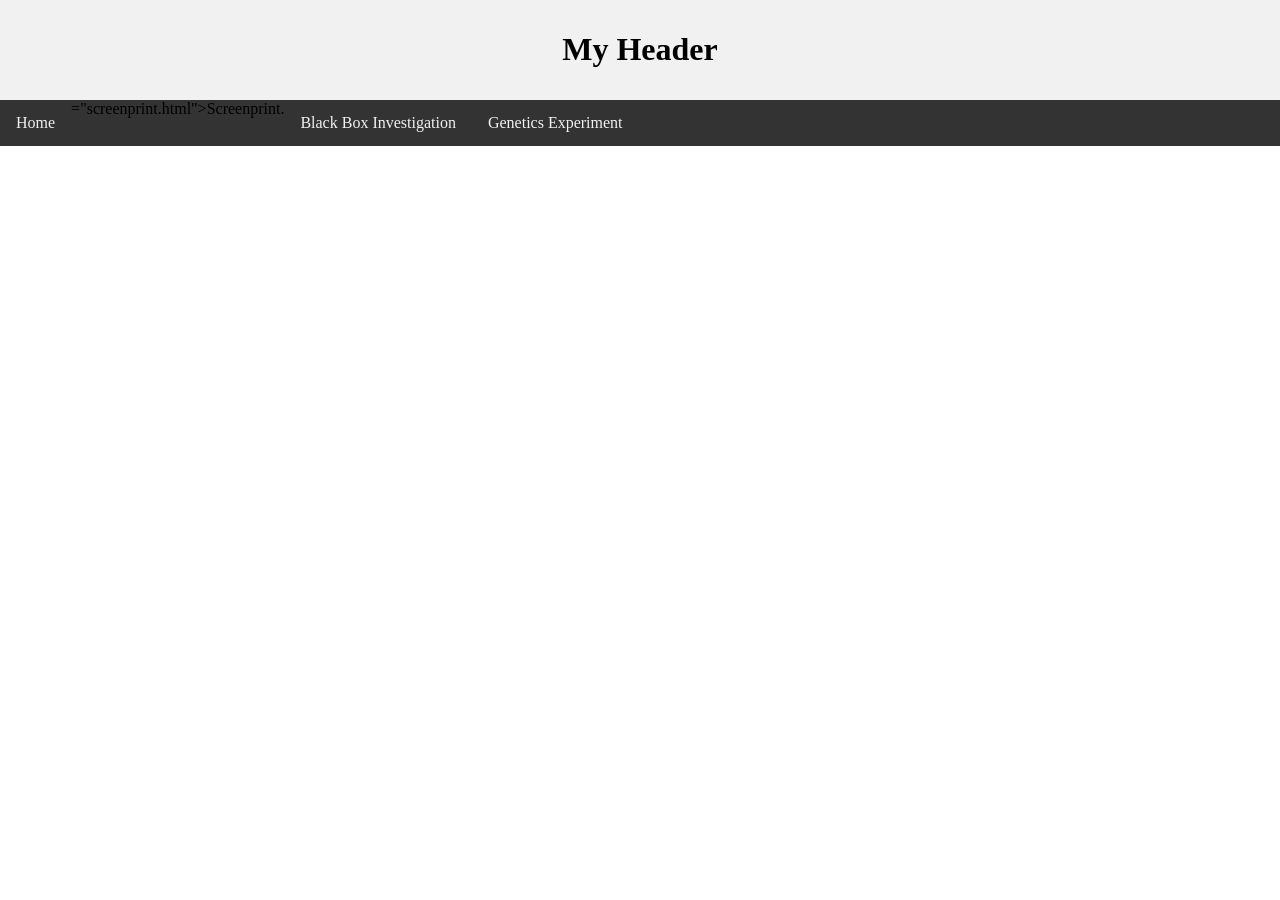
<file: index.html>
<!DOCTYPE html>
<html>
<head>
<meta charset="utf-8">
<meta name="viewport" content="width=device-width, initial-scale=1">
<style>
* {
  box-sizing: border-box;
}

body {
  margin: 0;
  padding: 0;
}

header {
  background-color: #f1f1f1;
  padding: 10px;
  text-align: center;
}

/* Style the topnav */
ul.topnav {
  display: flex;
  list-style-type: none;
  margin: 0;
  padding: 0;
  background-color: #333333;
}

/* Style links in topnav */
ul.topnav li a {
  display: block;
  color: #f1f1f1;
  padding: 14px 16px;
  text-decoration: none;
}

/* Change color on hover */
ul.topnav li a:hover {
  background-color: #dddddd;
  color: black;
}
</style>
</head>
<body>

<header>
  <h1>My Header</h1>
</header>

<ul class="topnav">
  <li><a href="#">Home</a></li>
  <li></li>="screenprint.html">Screenprint<li></li>.
  <li><a href="#">Black Box Investigation</a></li>
  <li><a href="#">Genetics Experiment</a></li>
</ul>

</body>
</html>
</file>
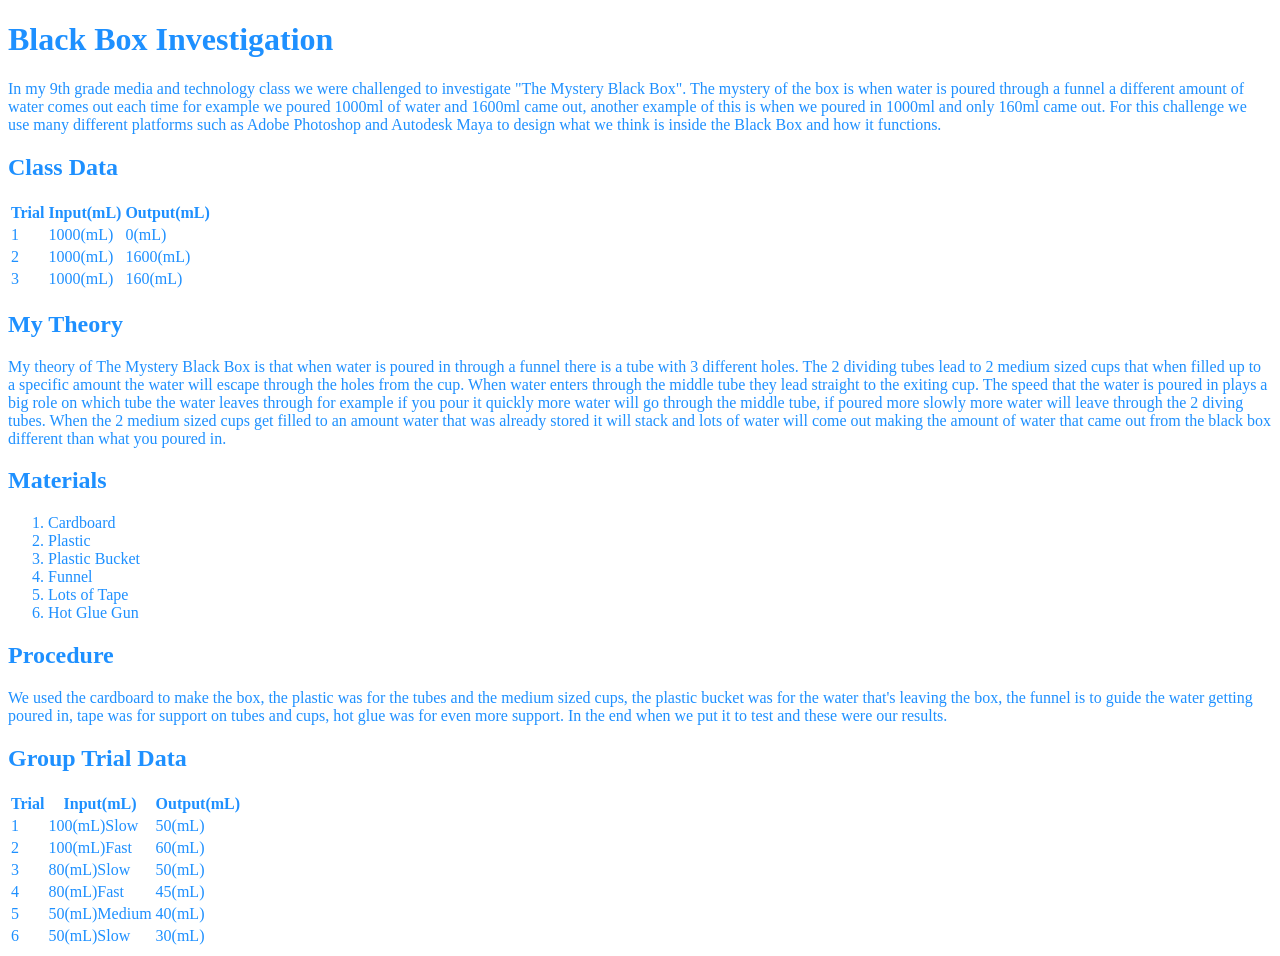
<file: blackbox.html>
<!DOCTYPE html>
<html lang="en">

<head>
 <meta charset="UTF-8">
 <title>Kayser Blackbox Investigation</title>
 <meta name="viewport" content="width=device-width,initial-scale=1">
 <link rel="stylesheet" href="style.css">
</head>

<h1>Black Box Investigation</h1>
<p>In my 9th grade media and technology class we were challenged to investigate "The Mystery Black Box". The mystery of the box is when water is poured through a funnel a different amount of water comes out each time for example we poured 1000ml of water and 1600ml came out, another example of this is when we poured in 1000ml and only 160ml came out. For this challenge we use many different platforms such as Adobe Photoshop and Autodesk Maya to design what we think is inside the Black Box and how it functions.</p>

<h2>Class Data</h2>

<table>
  <tr>
    <th>Trial</th>
    <th>Input(mL)</th>
    <th>Output(mL)</th>
  </tr>
  <tr>
    <td>1</td>
    <td>1000(mL)</td>
    <td>0(mL)</td>
  </tr>
  <tr>
    <td>2</td>
    <td>1000(mL)</td>
    <td>1600(mL)</td>
  </tr>

  <tr>
    <td>3</td>
    <td>1000(mL)</td>
    <td>160(mL)</td>
  </tr>
</table>

<h2>My Theory</h2>
<p>My theory of The Mystery Black Box is that when water is poured in through a funnel there is a tube with 3 different holes. The 2 dividing tubes lead to 2 medium sized cups that when filled up to a specific amount the water will escape through the holes from the cup. When water enters through the middle tube they lead straight to the exiting cup. The speed that the water is poured in plays a big role on which tube the water leaves through for example if you pour it quickly more water will go through the middle tube, if poured more slowly more water will leave through the 2 diving tubes. When the 2 medium sized cups get filled to an amount water that was already stored it will stack and lots of water will come out making the amount of water that came out from the black box different than what you poured in.</p>
<h2>Materials</h2>

<ol>
  <li>Cardboard</li>
  <li>Plastic</li>
  <li>Plastic Bucket</li>
  <li>Funnel</li>
  <li>Lots of Tape</li>
  <li>Hot Glue Gun</li>
</ol>  
<h2>Procedure</h2>
<p>We used the cardboard to make the box, the plastic was for the tubes and the medium sized cups, the plastic bucket was for the water that's leaving the box, the funnel is to guide the water getting poured in, tape was for support on tubes and cups, hot glue was for even more support. In the end when we put it to test and these were our results.<p/> 

<h2>Group Trial Data</h2>

<table>
  <tr>
    <th>Trial</th>
    <th>Input(mL)</th>
    <th>Output(mL)</th>
  </tr>
  <tr>
    <td>1</td>
    <td>100(mL)Slow</td>
    <td>50(mL)</td>
  </tr>
  <tr>
    <td>2</td>
    <td>100(mL)Fast</td>
    <td>60(mL)</td>
  </tr>

  <tr>
    <td>3</td>
    <td>80(mL)Slow</td>
    <td>50(mL)</td>
  </tr>
  <tr>
    <td>4</td>
    <td>80(mL)Fast</td>
    <td>45(mL)</td>
  </tr>
    <tr>
    <td>5</td>
    <td>50(mL)Medium</td>
    <td>40(mL)</td>
  </tr>
  <tr>
    <td>6</td>
    <td>50(mL)Slow</td>
    <td>30(mL)</td>
  </tr>
</table>


</body>
</html>
</file>
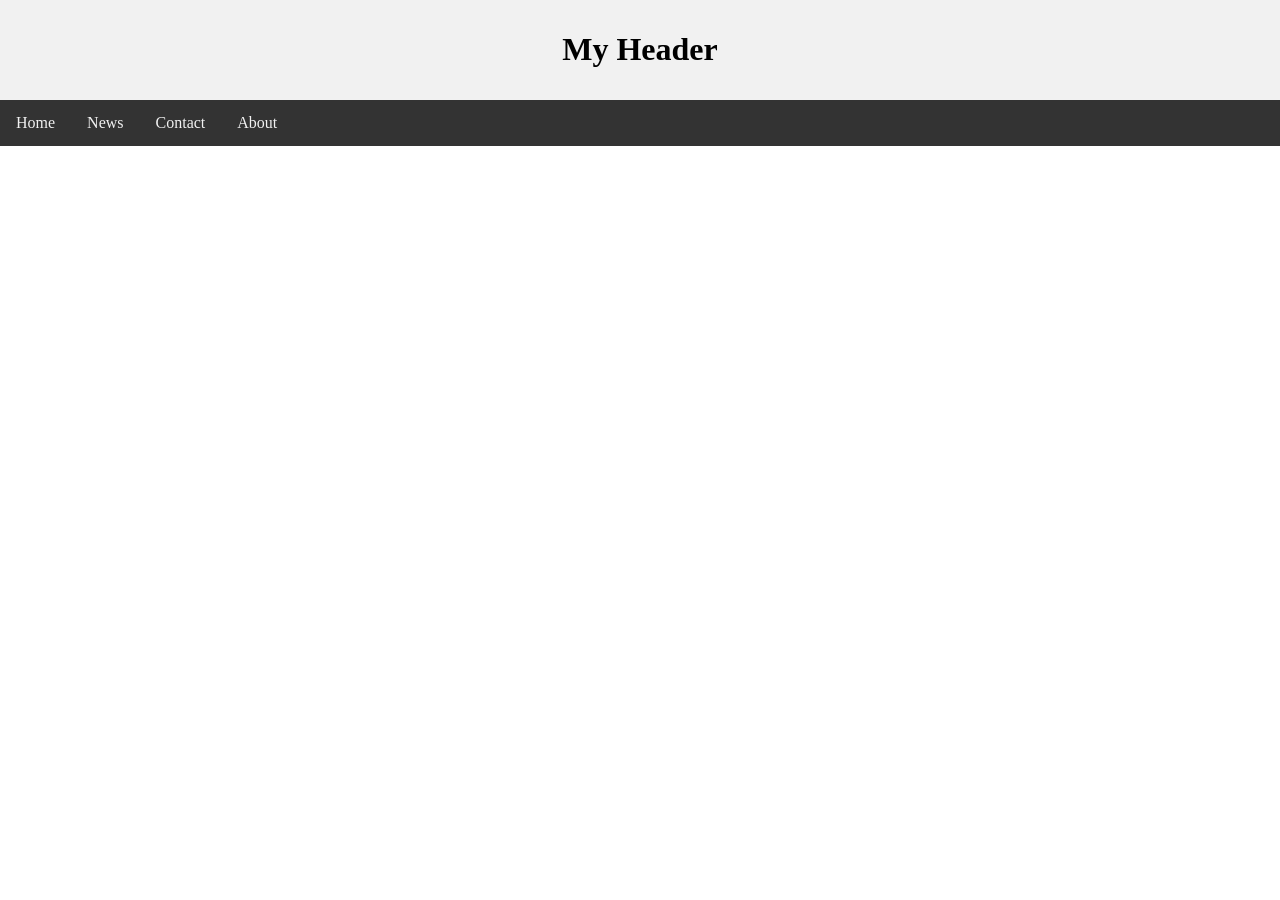
<file: genetics.html>
<!DOCTYPE html>
<html>
<head>
<meta charset="utf-8">
<meta name="viewport" content="width=device-width, initial-scale=1">
<style>
* {
  box-sizing: border-box;
}

body {
  margin: 0;
  padding: 0;
}

header {
  background-color: #f1f1f1;
  padding: 10px;
  text-align: center;
}

/* Style the topnav */
ul.topnav {
  display: flex;
  list-style-type: none;
  margin: 0;
  padding: 0;
  background-color: #333333;
}

/* Style links in topnav */
ul.topnav li a {
  display: block;
  color: #f1f1f1;
  padding: 14px 16px;
  text-decoration: none;
}

/* Change color on hover */
ul.topnav li a:hover {
  background-color: #dddddd;
  color: black;
}
</style>
</head>
<body>

<header>
  <h1>My Header</h1>
</header>

<ul class="topnav">
  <li><a href="#">Home</a></li>
  <li><a href="#">News</a></li>
  <li><a href="#">Contact</a></li>
  <li><a href="#">About</a></li>
</ul>

</body>
</html>
</file>
<file: style.css>
Body {
  Color: DodgerBlue;
  Background-color: white
}
</file>
